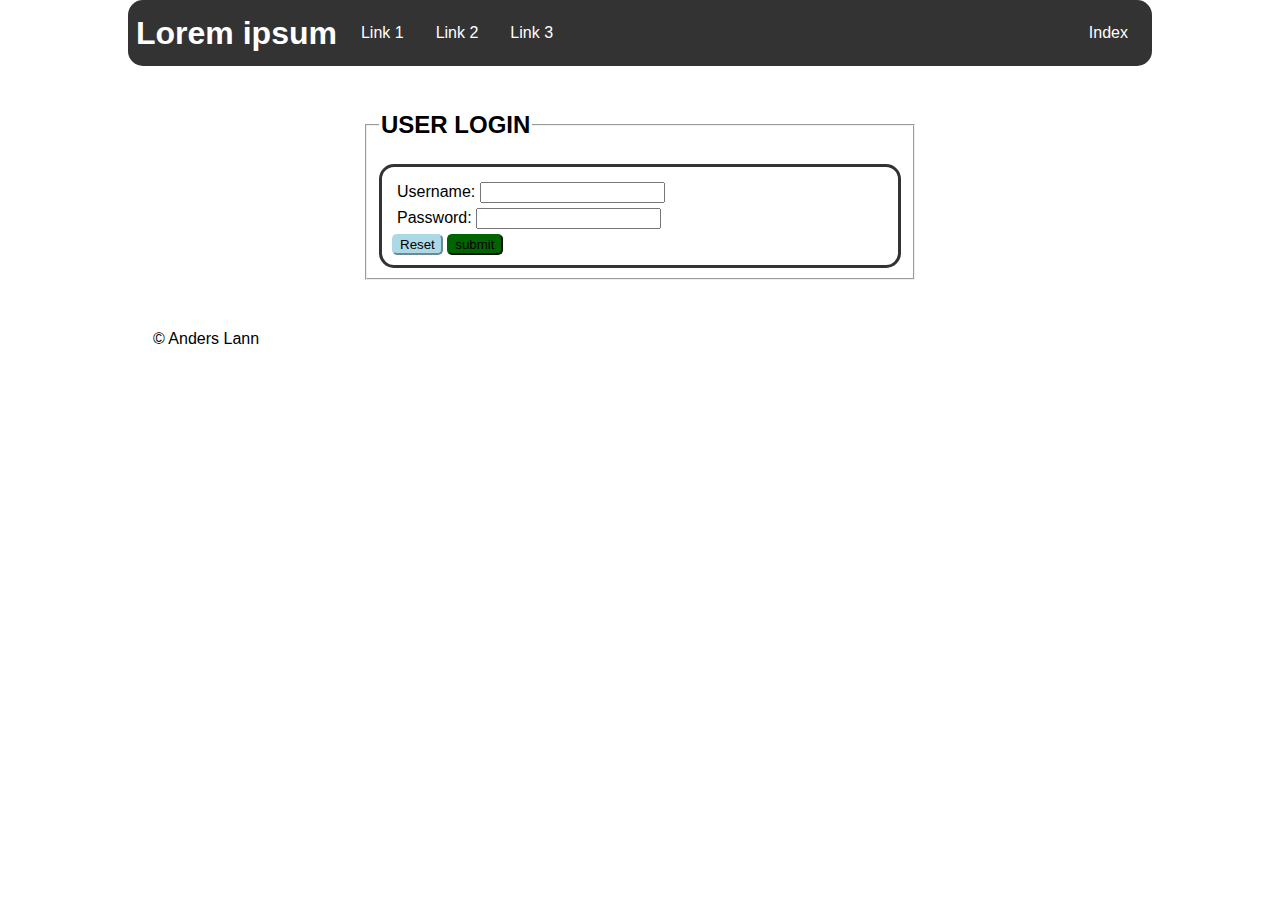
<file: css/Login.html>
<!DOCTYPE html>
<html lang="en">

<head>
    <meta charset="UTF-8">
    <meta http-equiv="X-UA-Compatible" content="IE=edge">
    <meta name="viewport" content="width=device-width, initial-scale=1.0">
    <title>Html Login</title>
    <link rel="stylesheet" href="style.css">
</head>

<body>
    <header class="nav">
        <div class="navbar">
            <h1 class="barand-title">Lorem ipsum</h1>
            <nav class="navbar-links">
                <ul>
                    <li><a herf="#">Link 1</a></li>
                    <li><a herf="#">Link 2</a></li>
                    <li><a herf="#">Link 3</a></li>
                </ul>
            </nav>
        </div>

        <div class="nav-right">
            <a href="index.html">Index</a>
        </div>
    </header>
    <main class="start">
        <fieldset class="section">
            <legend>
                <h2 class="cap">User login</h2>
            </legend>
            <form method="post" class="form">
                <div class="label">
                    <label for="username">Username:</label>
                    <input type="text" name="">
                </div>
                <div class="label">
                    <label for="password">Password:</label>
                    <input type="password" name="">
                </div>
                <div>
                    <input type="reset" class="gra" />
                    <input value="submit" type="button" class="gr" />

                </div>
            </form>
        </fieldset>
    </main>
    <footer>
        <span>&copy; Anders Lann</span>
    </footer>
</body>

</html>
</file>
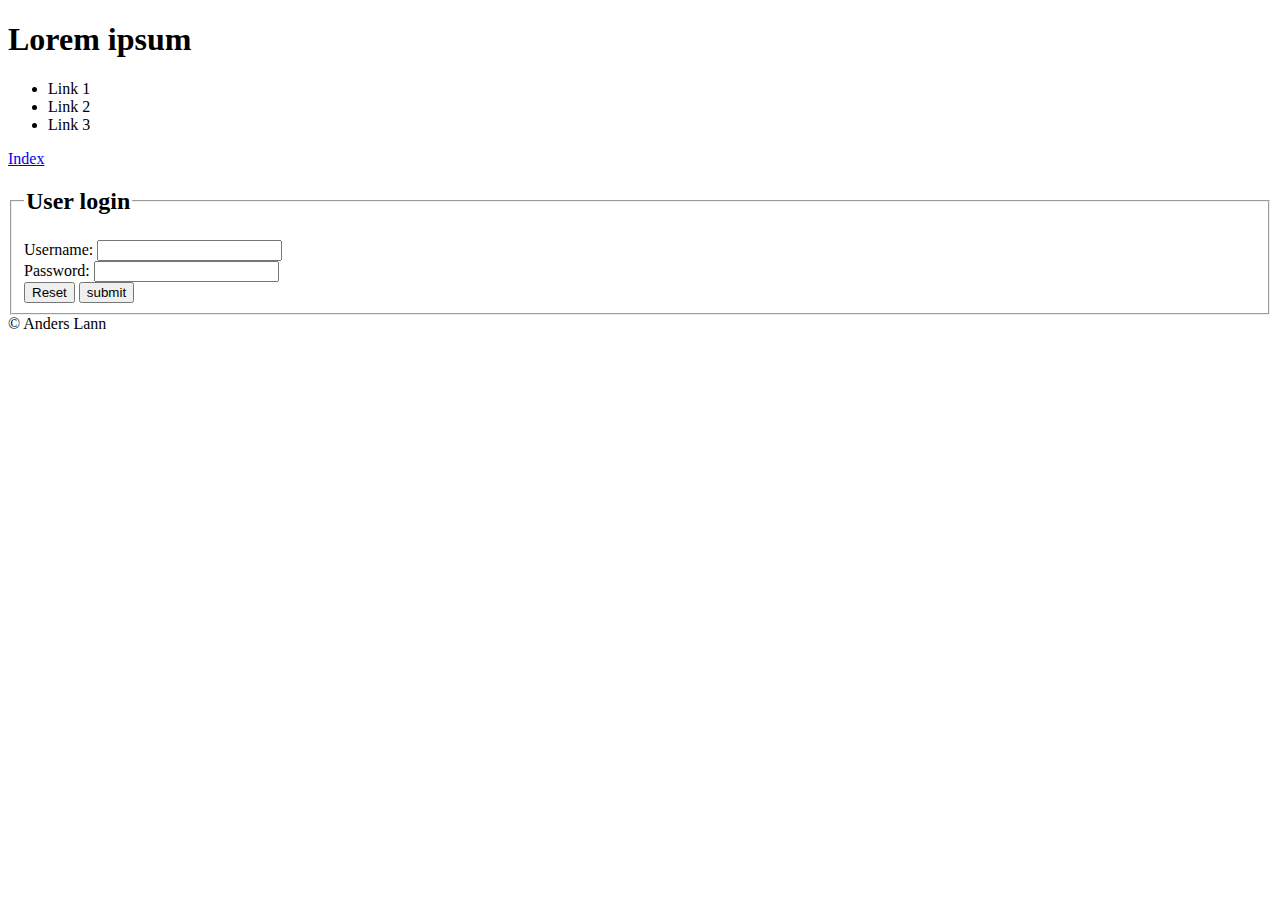
<file: html/Login.html>
<!DOCTYPE html>
<html lang="en">

<head>
    <meta charset="UTF-8">
    <meta http-equiv="X-UA-Compatible" content="IE=edge">
    <meta name="viewport" content="width=device-width, initial-scale=1.0">
    <title>Html Login</title>
</head>

<body>
    <header class="nav">
        <div class="navbar">
            <h1 class="barand-title">Lorem ipsum</h1>
            <nav class="navbar-links">
                <ul>
                    <li><a herf="#">Link 1</a></li>
                    <li><a herf="#">Link 2</a></li>
                    <li><a herf="#">Link 3</a></li>
                </ul>
            </nav>
        </div>

        <div class="nav-right">
            <a href="index.html">Index</a>
        </div>
    </header>
    <main class="start">
        <fieldset class="section">
            <legend>
                <h2 class="cap">User login</h2>
            </legend>
            <form method="post" class="form">
                <div class="label">
                    <label for="username">Username:</label>
                    <input type="text" name="">
                </div>
                <div class="label">
                    <label for="password">Password:</label>
                    <input type="password" name="">
                </div>
                <div>
                    <input type="reset" class="gra" />
                    <input value="submit" type="button" class="gr" />

                </div>
            </form>
        </fieldset>
    </main>
    <footer>
        <span>&copy; Anders Lann</span>
    </footer>
</body>

</html>
</file>
<file: css/style.css>
*
{
    box-sizing: border-box;
}

body, html
{
    width: 1024px;
    margin: 0 auto;
    margin-right: auto;
    padding: 0;
    font-family: Arial, Verdana, Tahoma, sans-serif;
}

.nav
{
    display: flex;
    align-items: center;
    justify-content:space-between;
    background-color: #333;
    width: 1024px;
    border-radius: 15px;
}

.navbar
{
    margin: 0;
    padding: 0;
    display: flex;
    align-items: center;
}

.navbar .barand-title
{
    margin: .5rem;
    color: #fff;
}

.navbar-links ul
{
    margin: 0;
    padding: 0;
    display: flex;
}

.navbar-links li
{
    list-style: none;
}

.navbar-links li a
{
    text-decoration: none;
    color: #fff;
    padding: 1rem;
    display: block;
}

.nav-right
{
    margin: 0.5rem;
    padding: 0;
    display: flex;
}

.nav-right a
{ 

    text-decoration: none;
    color: #fff;
    padding: 1rem;
    display: block;
}

.wh750
{
    width: 750px;
}

.wh45
{
    width: 45%;
}

.float-left
{
    float: left;
}

.float-right
{
    float: right;
}

.start
{
    display: block;
    border-radius: 15px;
    padding: 25px;
    align-items: center;
}

.a1
{
    display: block;
    padding: 25px;
    width: 45%;
    float: left;
    border-radius: 15px;
    align-items: center;
}

.a2
{
    display: block;
    padding: 25px;
    width: 45%;
    float: right;
    border-radius: 15px;
    align-items: center;
}

aside
{
    border-radius: 15px;
    display: block;
    float: right;
    padding: 25px;
    width: 265px;
    height: 108vh;
    align-items: center;
}

footer
{
    border-radius: 15px;
    display: block;
    float: right;
    padding: 25px;
    width: 100%;
    height: 20px;
    align-items: center;
}

ul
{
    border-radius: 15px;
    display: block;
    float: right;
    padding: 25px;
    width: 100%;
    height: 20px;
    align-items: center;
}

.container
{
    display: block;
}
.cap
{
    text-transform: uppercase;
}

.form
{
   
    border-style: solid;
    border-radius:  15px;
    border-color: #333;
    padding: 10px;
/*     width: 250px;
    height: 115px; */
}

.gr
{
    background-color: darkgreen;
    border-color: darkgreen;
    border-radius: 5px;
}


.gra
{
    background-color: lightblue;
    border-color: lightblue;
    border-radius: 5px;
}

.label
{
    margin:  5px;
}

.section
{
    margin: 0 auto;
    width: 550px;
}
</file>
